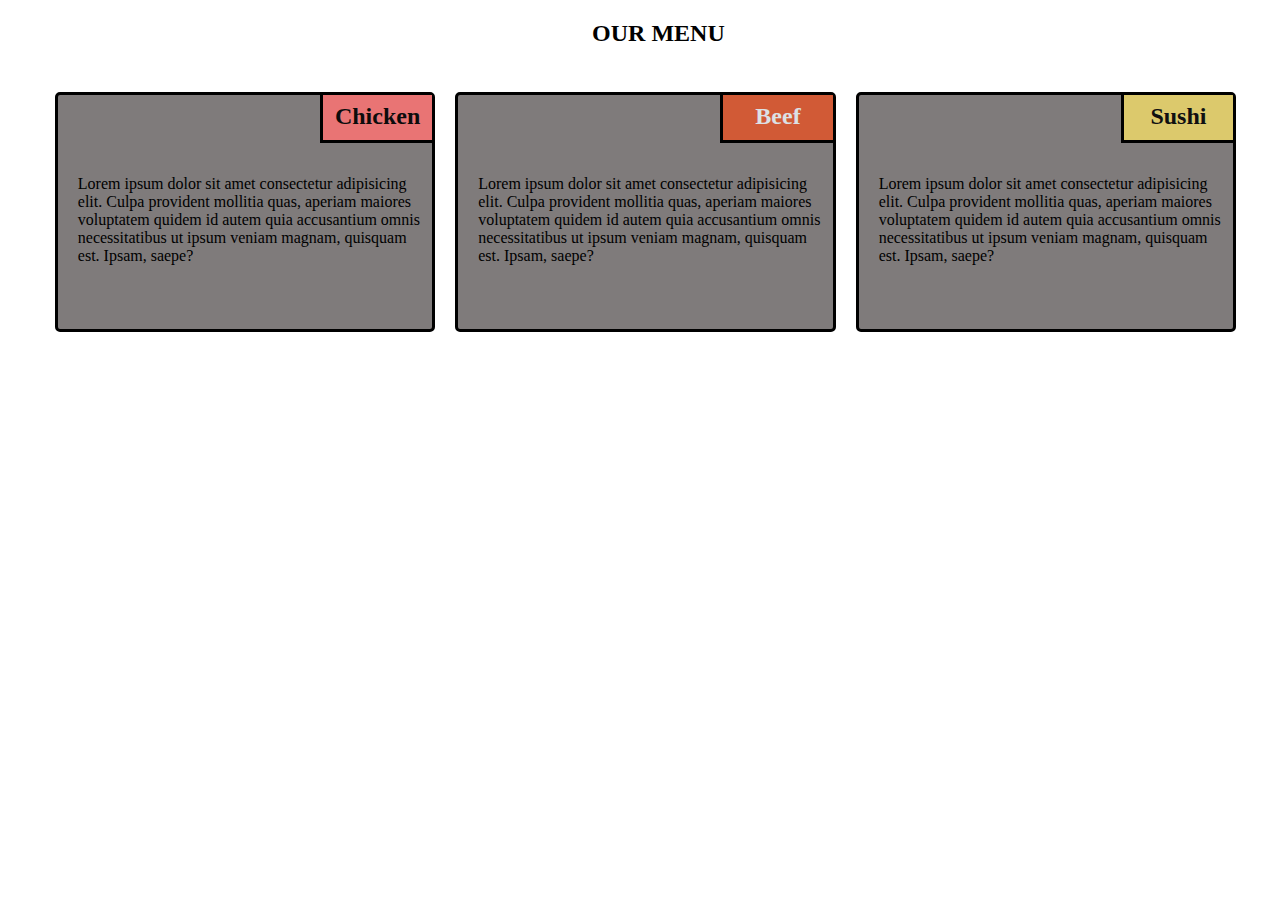
<file: module2-solution/index.html>
<!DOCTYPE html>
<html>
    <head>
        <meta charset="utf-8">
        <title>Restraunt menu</title>
        <link rel="stylesheet" href="style.css">
    </head>
    <body>
        <h2 class="heading"> OUR MENU </h2>
        <section>
            <!--chicken-->
            <div>
                <h4 class="dishes1">Chicken </h4>
            </div>
            <div>
                <p class="description">Lorem ipsum dolor sit amet consectetur adipisicing elit. Culpa provident mollitia quas, aperiam maiores voluptatem quidem id autem quia accusantium omnis necessitatibus ut ipsum veniam magnam, quisquam est. Ipsam, saepe?</p>
            </div>
        </section>
        <section>
            <!--beef-->
            <div id="food">
                <h4 class="dishes2">Beef</h4>
            </div>
            <div>
                <p class="description">Lorem ipsum dolor sit amet consectetur adipisicing elit. Culpa provident mollitia quas, aperiam maiores voluptatem quidem id autem quia accusantium omnis necessitatibus ut ipsum veniam magnam, quisquam est. Ipsam, saepe?</p>
            </div>
        </section>
        <section id="sushiSec">
            <!--sushi-->
            <div>
                <h4 class="dishes3">Sushi</h4>
                <p class="description">Lorem ipsum dolor sit amet consectetur adipisicing elit. Culpa provident mollitia quas, aperiam maiores voluptatem quidem id autem quia accusantium omnis necessitatibus ut ipsum veniam magnam, quisquam est. Ipsam, saepe?</p>
            </div>
        </section>
    </body>
</html>
</file>
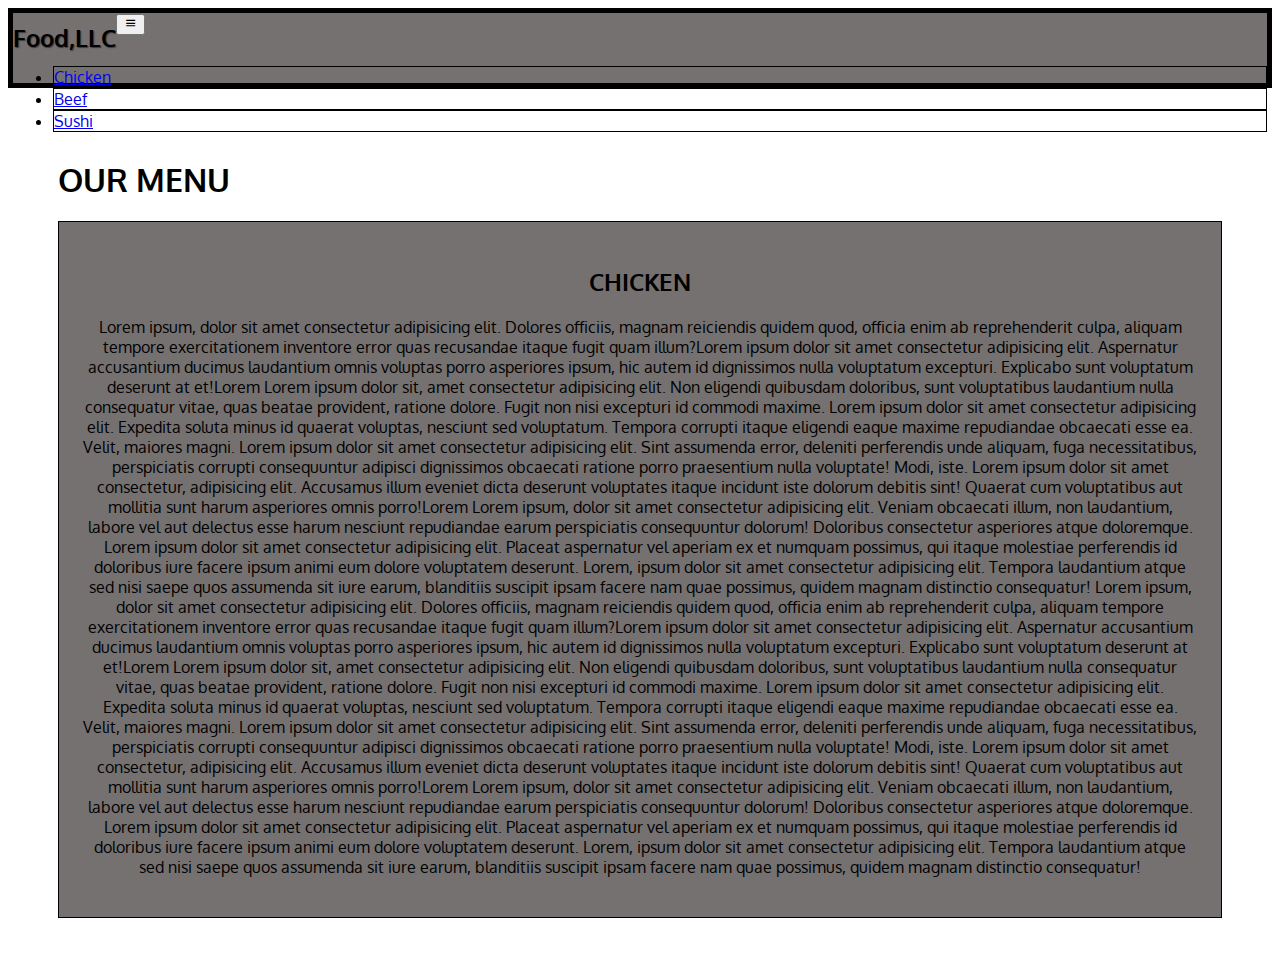
<file: module3-solution/index.html>
<!DOCTYPE html>
<html lang="en">
<head>
    <meta charset="UTF-8">
    <meta http-equiv="X-UA-Compatible" content="IE=edge">
    <meta name="viewport" content="width=device-width, initial-scale=1.0">
    <title>Assignment solution for module 3</title>
    <link rel="stylesheet" href="styles.css">
    <link href="https://cdn.jsdelivr.net/npm/bootstrap@5.3.0/dist/css/bootstrap.min.css" rel="stylesheet" integrity="sha384-9ndCyUaIbzAi2FUVXJi0CjmCapSmO7SnpJef0486qhLnuZ2cdeRhO02iuK6FUUVM" crossorigin="anonymous">
    <script src="https://cdn.jsdelivr.net/npm/bootstrap@5.3.0/dist/js/bootstrap.bundle.min.js" integrity="sha384-geWF76RCwLtnZ8qwWowPQNguL3RmwHVBC9FhGdlKrxdiJJigb/j/68SIy3Te4Bkz" crossorigin="anonymous"></script>
    <link rel="stylesheet" href="https://fonts.googleapis.com/css?family=Oxygen">

    <link href='https://unpkg.com/boxicons@2.1.4/css/boxicons.min.css' rel='stylesheet'>

</head>
<body>
    <section>
        <nav id="header-nav" class="navbar navbar-expand-md bg">
           
                <div class="navbar-header">
                    <div class="navbar-brand ms-3 fs-3">
                        <a href="index.html"><h1>Food,LLC</h1></a>
                    </div>

                </div>
                <button class ="navbar-toggler  d-block d-sm-none " type="botton" data-bs-toggle="collapse" data-bs-target="#btn">
                    <i class='bx bx-menu'></i>
                </button>
                <div class ="collapse navbar-collapse w-100 p-3" id="btn">
                    <ul class="nav navbar-nav ms-auto  d-block d-sm-none ">
                        <li class="nav-item">
                            <a href="#" class="nav-link mx-3 fs-4">Chicken</a>
                        </li>
                        <li class="nav-item">
                            <a href="#" class="nav-link mx-3 fs-4">Beef</a>
                        </li>
                        <li class="nav-item">
                            <a href="#" class="nav-link mx-3 fs-4">Sushi</a>
                        </li>
                    </ul>
                </div>
            
        </nav>
    <div class="container">
        <h1 class="text-center">OUR MENU</h1>
        <section class="chicken">
            <h2 class="text-centre">chicken</h2>
            <p>
                Lorem ipsum, dolor sit amet consectetur adipisicing elit. Dolores officiis, magnam reiciendis quidem quod, officia enim ab reprehenderit culpa, aliquam tempore exercitationem inventore error quas recusandae itaque fugit quam illum?Lorem ipsum dolor sit amet consectetur adipisicing elit. Aspernatur accusantium ducimus laudantium omnis voluptas porro asperiores ipsum, hic autem id dignissimos nulla voluptatum excepturi. Explicabo sunt voluptatum deserunt at et!Lorem Lorem ipsum dolor sit, amet consectetur adipisicing elit. Non eligendi quibusdam doloribus, sunt voluptatibus laudantium nulla consequatur vitae, quas beatae provident, ratione dolore. Fugit non nisi excepturi id commodi maxime. Lorem ipsum dolor sit amet consectetur adipisicing elit. Expedita soluta minus id quaerat voluptas, nesciunt sed voluptatum. Tempora corrupti itaque eligendi eaque maxime repudiandae obcaecati esse ea. Velit, maiores magni. Lorem ipsum dolor sit amet consectetur adipisicing elit. Sint assumenda error, deleniti perferendis unde aliquam, fuga necessitatibus, perspiciatis corrupti consequuntur adipisci dignissimos obcaecati ratione porro praesentium nulla voluptate! Modi, iste. Lorem ipsum dolor sit amet consectetur, adipisicing elit. Accusamus illum eveniet dicta deserunt voluptates itaque incidunt iste dolorum debitis sint! Quaerat cum voluptatibus aut mollitia sunt harum asperiores omnis porro!Lorem Lorem ipsum, dolor sit amet consectetur adipisicing elit. Veniam obcaecati illum, non laudantium, labore vel aut delectus esse harum nesciunt repudiandae earum perspiciatis consequuntur dolorum! Doloribus consectetur asperiores atque doloremque. Lorem ipsum dolor sit amet consectetur adipisicing elit. Placeat aspernatur vel aperiam ex et numquam possimus, qui itaque molestiae perferendis id doloribus iure facere ipsum animi eum dolore voluptatem deserunt. Lorem, ipsum dolor sit amet consectetur adipisicing elit. Tempora laudantium atque sed nisi saepe quos assumenda sit iure earum, blanditiis suscipit ipsam facere nam quae possimus, quidem magnam distinctio consequatur!
                 Lorem ipsum, dolor sit amet consectetur adipisicing elit. Dolores officiis, magnam reiciendis quidem quod, officia enim ab reprehenderit culpa, aliquam tempore exercitationem inventore error quas recusandae itaque fugit quam illum?Lorem ipsum dolor sit amet consectetur adipisicing elit. Aspernatur accusantium ducimus laudantium omnis voluptas porro asperiores ipsum, hic autem id dignissimos nulla voluptatum excepturi. Explicabo sunt voluptatum deserunt at et!Lorem Lorem ipsum dolor sit, amet consectetur adipisicing elit. Non eligendi quibusdam doloribus, sunt voluptatibus laudantium nulla consequatur vitae, quas beatae provident, ratione dolore. Fugit non nisi excepturi id commodi maxime. Lorem ipsum dolor sit amet consectetur adipisicing elit. Expedita soluta minus id quaerat voluptas, nesciunt sed voluptatum. Tempora corrupti itaque eligendi eaque maxime repudiandae obcaecati esse ea. Velit, maiores magni. Lorem ipsum dolor sit amet consectetur adipisicing elit. Sint assumenda error, deleniti perferendis unde aliquam, fuga necessitatibus, perspiciatis corrupti consequuntur adipisci dignissimos obcaecati ratione porro praesentium nulla voluptate! Modi, iste. Lorem ipsum dolor sit amet consectetur, adipisicing elit. Accusamus illum eveniet dicta deserunt voluptates itaque incidunt iste dolorum debitis sint! Quaerat cum voluptatibus aut mollitia sunt harum asperiores omnis porro!Lorem Lorem ipsum, dolor sit amet consectetur adipisicing elit. Veniam obcaecati illum, non laudantium, labore vel aut delectus esse harum nesciunt repudiandae earum perspiciatis consequuntur dolorum! Doloribus consectetur asperiores atque doloremque. Lorem ipsum dolor sit amet consectetur adipisicing elit. Placeat aspernatur vel aperiam ex et numquam possimus, qui itaque molestiae perferendis id doloribus iure facere ipsum animi eum dolore voluptatem deserunt. Lorem, ipsum dolor sit amet consectetur adipisicing elit. Tempora laudantium atque sed nisi saepe quos assumenda sit iure earum, blanditiis suscipit ipsam facere nam quae possimus, quidem magnam distinctio consequatur!
            </p>
         </section>
    </div>
    </section>

</body>
</html>
</file>
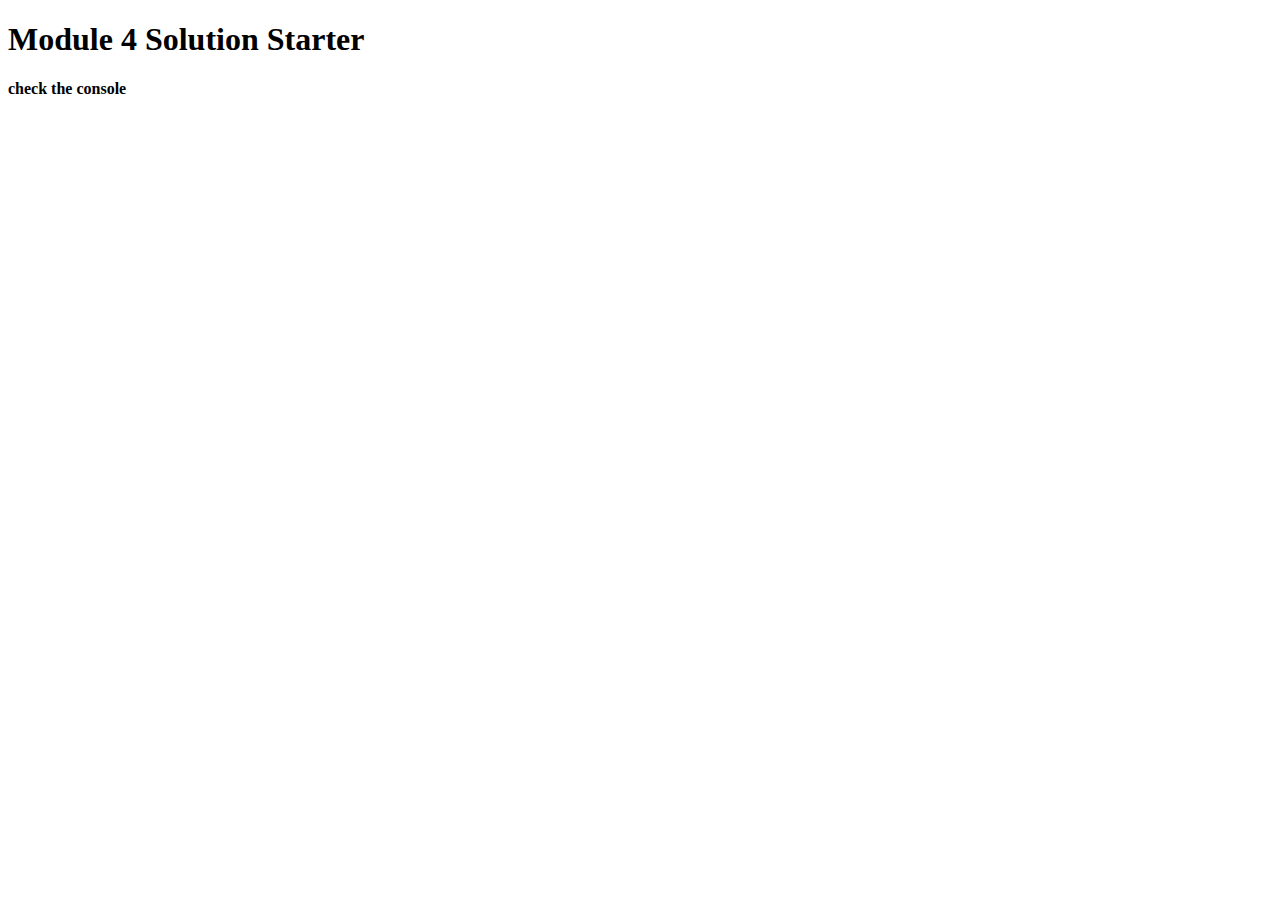
<file: module4-solution/index.html>
<!DOCTYPE html>
<html>
<head>
  <meta charset="utf-8">
  <title>Module 4 Solution Starter</title>
  <script src="SpeakHello.js"></script>
  <script src="SpeakGoodBye.js"></script>
  <script src="script.js"></script>
</head>
<body>
  <h1>Module 4 Solution Starter</h1>
  <h4>check the console</h4>
</body>
</html>
</file>
<file: module2-solution/style.css>
*{
    font-family: 'Times New Roman', Times, serif;
}
html{
    margin-left: 2.3rem;
}
.heading{
    text-align: center;
    padding-bottom: 15px;
}
section{
    margin: 10px;
    position: relative;
    border: 3px solid black;
    border-radius: 5px;
    background: #7f7b7b;
    height: 15rem;
    width: 31%;
    box-sizing: border-box;
    float:left;

}
div{
    clear: both;
}
.dishes1{
    margin-top: 0;
    float: right;
    color: rgb(12, 12, 12);
    background: rgb(233, 116, 116);
    border-left: 3px solid black;
    border-bottom: 3px solid black;
    
    width: 30%;
    height: 3rem;
    box-sizing: border-box;
    text-align: center;
    padding-top: .5rem;
    font-size: 1.5rem;
}
.dishes2{
    margin-top: 0;
    float: right;
    color: rgb(220, 225, 229);
    background: rgba(220, 86, 45, 0.881);
    border-left: 3px solid black;
    border-bottom: 3px solid black;
    width: 30%;
    box-sizing: border-box;
    width: 30%;
    height: 3rem;
  
    text-align: center;
    padding-top: .5rem;
    font-size: 1.5rem;
}
.dishes3{
    margin-top: 0;
    float: right;
    color: rgb(16, 16, 17);
    background: rgba(241, 218, 104, 0.816);
    border-left: 3px solid black;
    border-bottom: 3px solid black;
    width: 30%;
    box-sizing: border-box;
    width: 30%;
    height: 3rem;
   
    text-align: center;
    padding-top: .5rem;
    font-size: 1.5rem;
}
p{
    
    clear: both;
    margin-bottom: 25px;
    margin-left: 20px;
}

@media(min-width:992px) and (max-width:1199px){
    section{
        width: 45%;
    }
    #sushiSec{
        width: 92%;
    }
}
@media(max-width:991px){
    section{
        width: 92%;
    }
    #sushiSec{
        width: 92%;
    }
}
</file>
<file: module3-solution/styles.css>
body{
    font-size: 16px;
    font-family: 'oxygen',sans-serif;
}
#header-nav{
    background: #757171;
    height:70px;
    border:5px solid black;  
}

.container .navbar-header {
    margin-left: 0%;
}
.navbar-brand h1 {
    color: black ;
    font-size: 1.5em;
    font-weight: bold;
    text-decoration: none;
    text-shadow: 1px 1px 1px #353434e4;
    line-height: 0.75;
    float: left;
}
.navbar-brand a:hover, .navbar-brand a:focus{
    text-decoration: none;
}
.navbar-nav {
    padding-top: 15px;
}
#nav-item{
    width: 100%;
}
.container {
    margin: 1.6rem;
    padding: 1.5rem;
    }
.collapse li{
    border: 1px solid black;
    margin: 0%;
    
}
.chicken {
    border: 1px solid black;
    padding:1.5em;
    text-align: center;
    background-color: #757171;

}
.chicken h2{
    font-weight: bold;
    text-transform: uppercase;
}
p{
    height: fit-content;
}
</file>
